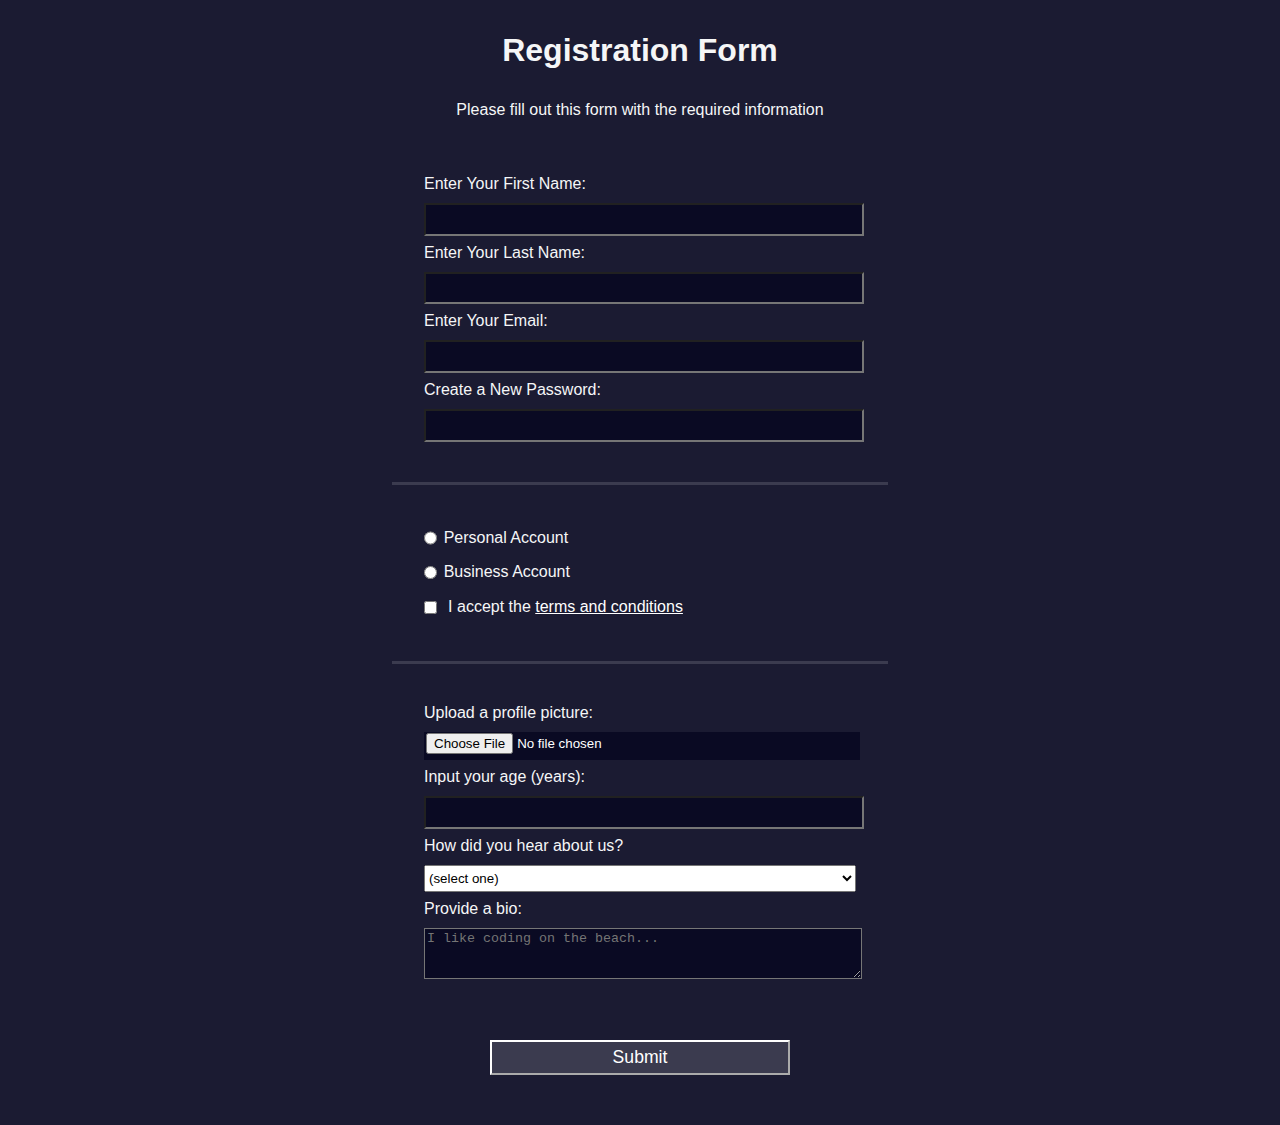
<file: Responsive_Web_Design/Registration-Form/index.html>
<!DOCTYPE html>
<html lang="en">
  <head>
    <meta charset="UTF-8" />
    <meta name="viewport" content="width=device-width, initial-scale=1.0" />
    <meta name="description" content="Registration Form" />
    <link rel="stylesheet" href="./css/styles.css" />
    <title>Registration Form</title>
  </head>
  <body>
    <div>
      <form method="post" action="https://register-demo.freecodecamp.org">
        <h1>Registration Form</h1>
        <p>Please fill out this form with the required information</p>
        <fieldset>
          <label for="first-name"
            >Enter Your First Name:
            <input type="text" id="first-name" name="first-name" required
          /></label>
          <label for="last-name"
            >Enter Your Last Name:
            <input type="text" id="last-name" name="last-name" required
          /></label>
          <label for="email"
            >Enter Your Email:
            <input type="email" id="email" name="email" required
          /></label>
          <label for="new-password"
            >Create a New Password:
            <input
              type="password"
              name="new-password"
              id="new-password"
              pattern="[a-zA-Z0-9]{8,}"
              required
          /></label>
        </fieldset>

        <fieldset>
          <label for="personal-account"
            ><input
              type="radio"
              name="account-type"
              id="personal-account"
              class="inline"
            />Personal Account</label
          >
          <label for="business-account"
            ><input
              type="radio"
              name="account-type"
              id="business-account"
              class="inline"
            />Business Account</label
          >
          <label for="terms-and-conditions">
            <input
              type="checkbox"
              name="terms-and-conditions"
              required
              class="inline"
            />
            I accept the
            <a href="https://www.freecodecamp.org/news/terms-of-service/">
              terms and conditions</a
            >
          </label>
        </fieldset>
        <fieldset>
          <label for="profile-picture"
            >Upload a profile picture:
            <input type="file" id="profile-picture" name="file"
          /></label>
          <label for="age"
            >Input your age (years):
            <input type="number" id="age" name="age" min="13" max="120"
          /></label>
          <label for="referrer"
            >How did you hear about us?
            <select name="referrer" id="referrer">
              <option value="">(select one)</option>
              <option value="1">freeCodeCamp News</option>
              <option value="2">freeCodeCamp YouTube Channel</option>
              <option value="3">freeCodeCamp Forum</option>
              <option value="4">Other</option>
            </select>
          </label>
          <label for="bio"
            >Provide a bio:
            <textarea
              name="bio"
              id="bio"
              cols="30"
              rows="3"
              placeholder="I like coding on the beach..."
            ></textarea>
          </label>
        </fieldset>
        <input type="submit" value="Submit" />
      </form>
    </div>
  </body>
</html>
</file>
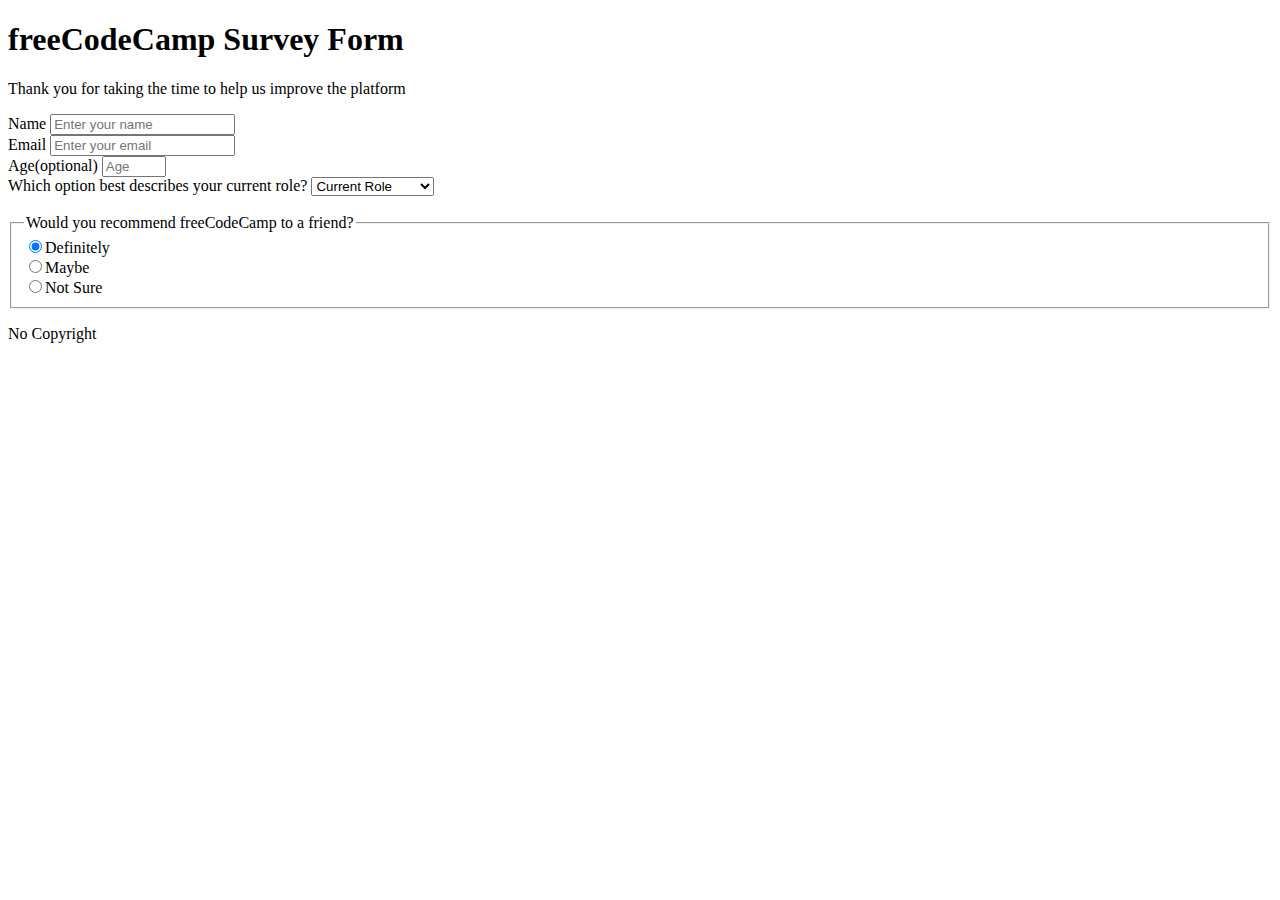
<file: Responsive_Web_Design/Survey-form/index.html>
<!DOCTYPE html>
<html lang="en">
  <head>
    <meta charset="UTF-8" />
    <meta name="viewport" content="width=device-width, initial-scale=1.0" />
    <meta name="description" content="Survey Form" />
    <title>Survey Form</title>
  </head>
  <body>
    <main>
      <h1 id="title">freeCodeCamp Survey Form</h1>
      <p id="description">
        Thank you for taking the time to help us improve the platform
      </p>
      <form id="survey-form">
        <label for="name">Name</label>
        <input
          type="text"
          name="name"
          id="name"
          placeholder="Enter your name"
          required
        />
        <br />
        <label for="email">Email</label>
        <input
          type="email"
          name="email"
          id="email"
          placeholder="Enter your email"
          required
        />
        <br />
        <label for="age">Age(optional)</label>
        <input
          type="number"
          name="age"
          id="number"
          placeholder="Age"
          min="10"
          max="100"
        />
        <br />
        <label for="current-role"
          >Which option best describes your current role?</label
        >
        <select name="current-role" id="dropdown">
          <option value="" disabled selected hidden>Current Role</option>
          <option value="Student">Student</option>
          <option value="Full-time Job">Full-time Job</option>
          <option value="Full-time Learner">Full-time Learner</option>
          <option value="Prefer not to say">Prefer not to say</option>
          <option value="Other">Other</option>
        </select>
        <br />
        <!-- <label for="recommendation"
          >Would you recommend freeCodeCamp to a friend?</label
        > -->
        <br />
        <fieldset>
          <legend>Would you recommend freeCodeCamp to a friend?</legend>
          <label for="recommendation"
            ><input
              type="radio"
              name="recommendation"
              value="Definitely"
              checked
            />Definitely</label
          >
          <br />
          <label for="recommendation"
            ><input
              type="radio"
              name="recommendation"
              value="Maybe"
            />Maybe</label
          >
          <br />
          <label for="recommendation"
            ><input type="radio" name="recommendation" value="Not Sure" />Not
            Sure</label
          >
        </fieldset>
      </form>
    </main>
    <footer>
      <p>No Copyright</p>
    </footer>
  </body>
</html>
</file>
<file: Responsive_Web_Design/Registration-Form/css/styles.css>
body {
  width: 100%;
  height: 100vh;
  background-color: #1b1b32;
  color: #f5f6f7;
  margin: 0;
  font-family: "Segoe UI", Tahoma, Geneva, Verdana, sans-serif;
  font-size: 16px;
}

h1,
p {
  margin: 1em auto;
  text-align: center;
}

form {
  width: 60vw;
  max-width: 500px;
  min-width: 300px;
  margin: 0 auto;
  padding-bottom: 2em;
}

fieldset {
  border: none;
  padding: 2rem;
  border-bottom: 3px solid #3b3b4f;
}

fieldset:last-of-type {
  border-bottom: none;
}

label {
  display: block;
  margin: 0.5rem 0;
}

input,
textarea,
select {
  margin: 10px 0 0 0;
  width: 100%;
  min-height: 2em;
}

input,
textarea {
  background-color: #0a0a23;
  color: #ffffff;
}

.inline {
  width: unset;
  margin: 0 0.5em 0 0;
  vertical-align: middle;
}

input[type="submit"] {
  display: block;
  width: 60%;
  margin: 1em auto;
  height: 2em;
  font-size: 1.1rem;
  background-color: #3b3b4f;
  border-color: rgb(255, 255, 255);
  min-width: 300px;
}

input[type="file"] {
  padding: 1px 2px;
}

a {
  color: rgb(255, 255, 255);
}
</file>
